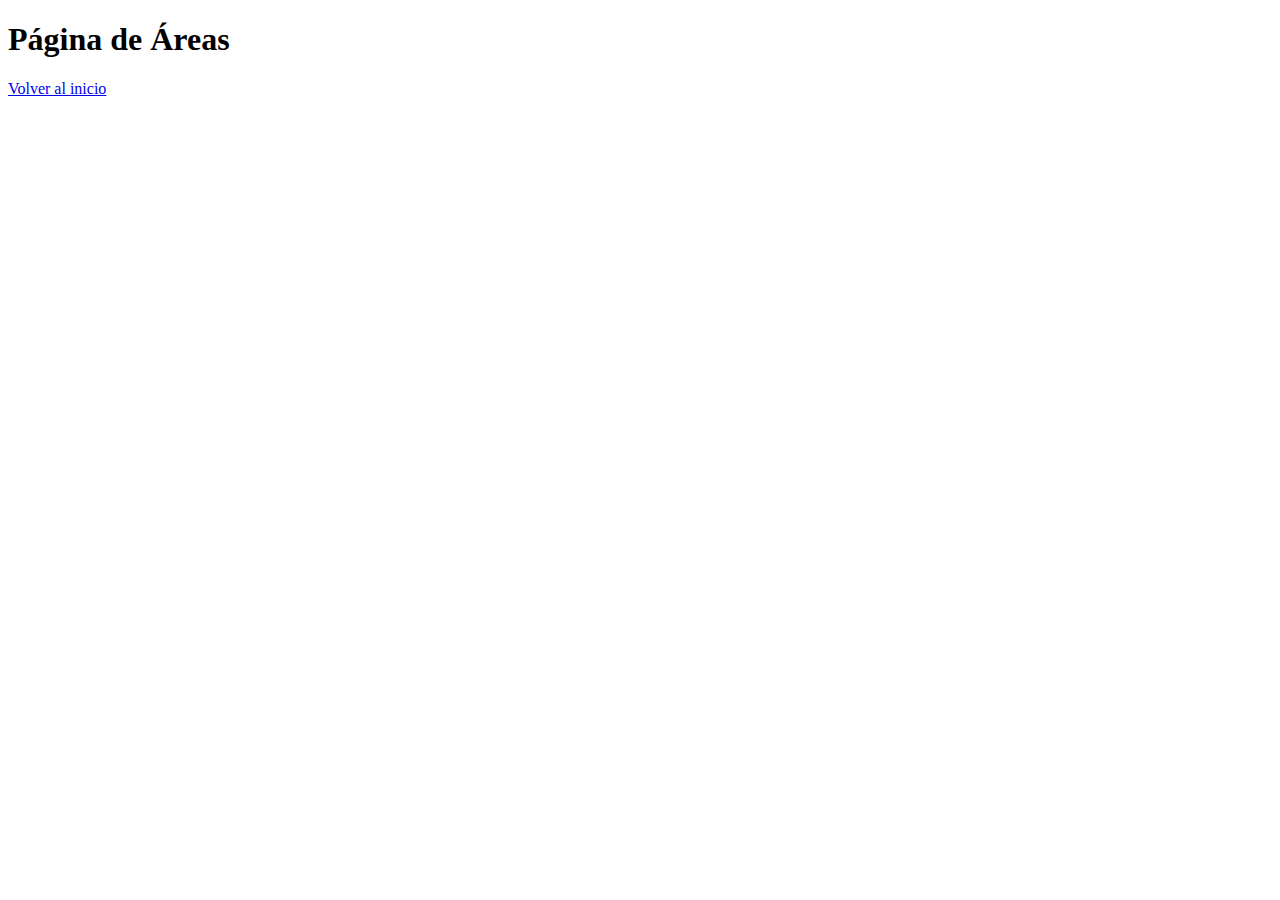
<file: app/templates/area.html>
<!DOCTYPE html>
<html lang="es">
<head>
    <meta charset="UTF-8">
    <meta name="viewport" content="width=device-width, initial-scale=1.0">
    <title>Áreas</title>
</head>
<body>
    <h1>Página de Áreas</h1>
    <a href="/">Volver al inicio</a>
</body>
</html>
</file>
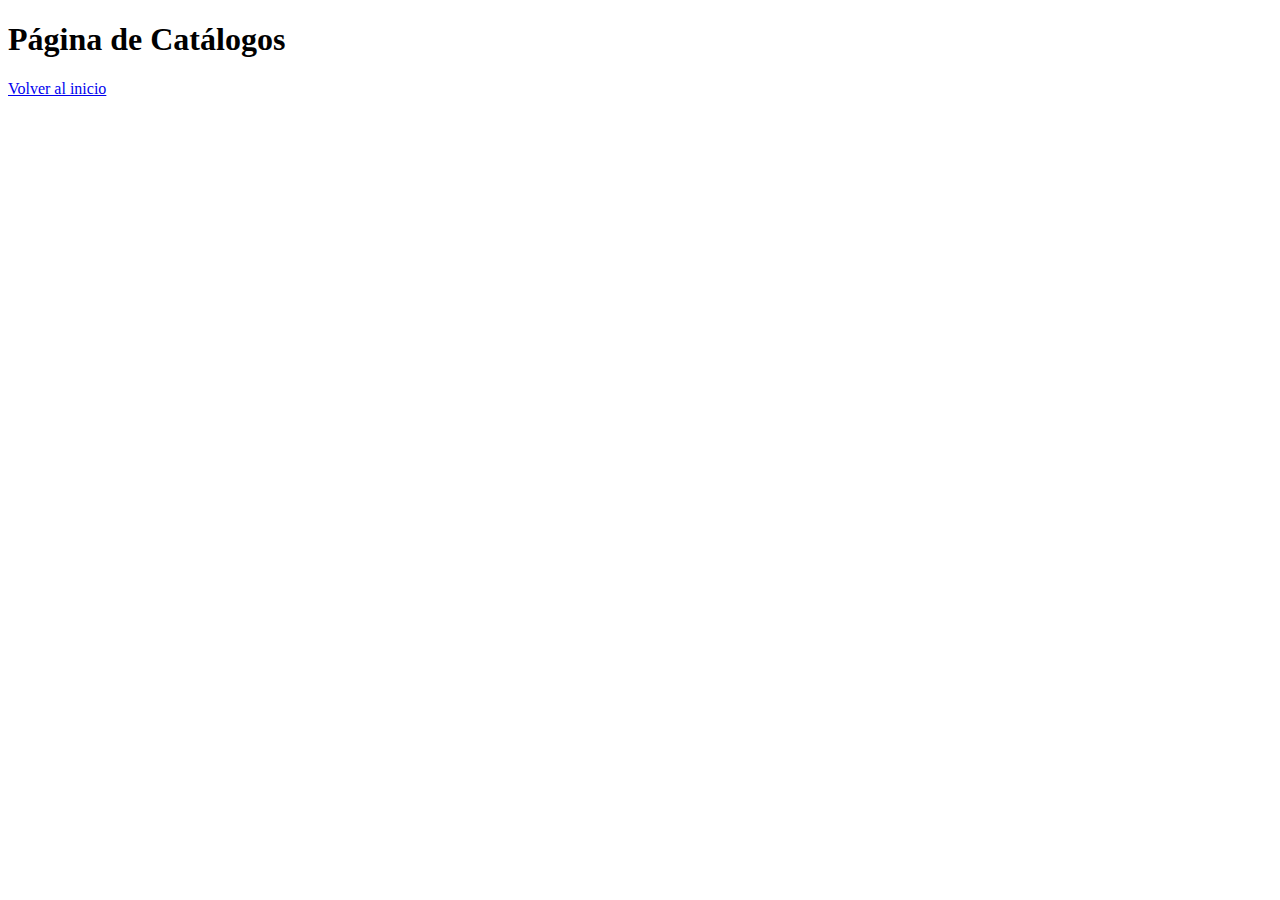
<file: app/templates/catalogos.html>
<!DOCTYPE html>
<html lang="es">
<head>
    <meta charset="UTF-8">
    <meta name="viewport" content="width=device-width, initial-scale=1.0">
    <title>Catálogos</title>
</head>
<body>
    <h1>Página de Catálogos</h1>
    <a href="/">Volver al inicio</a>
</body>
</html>
</file>
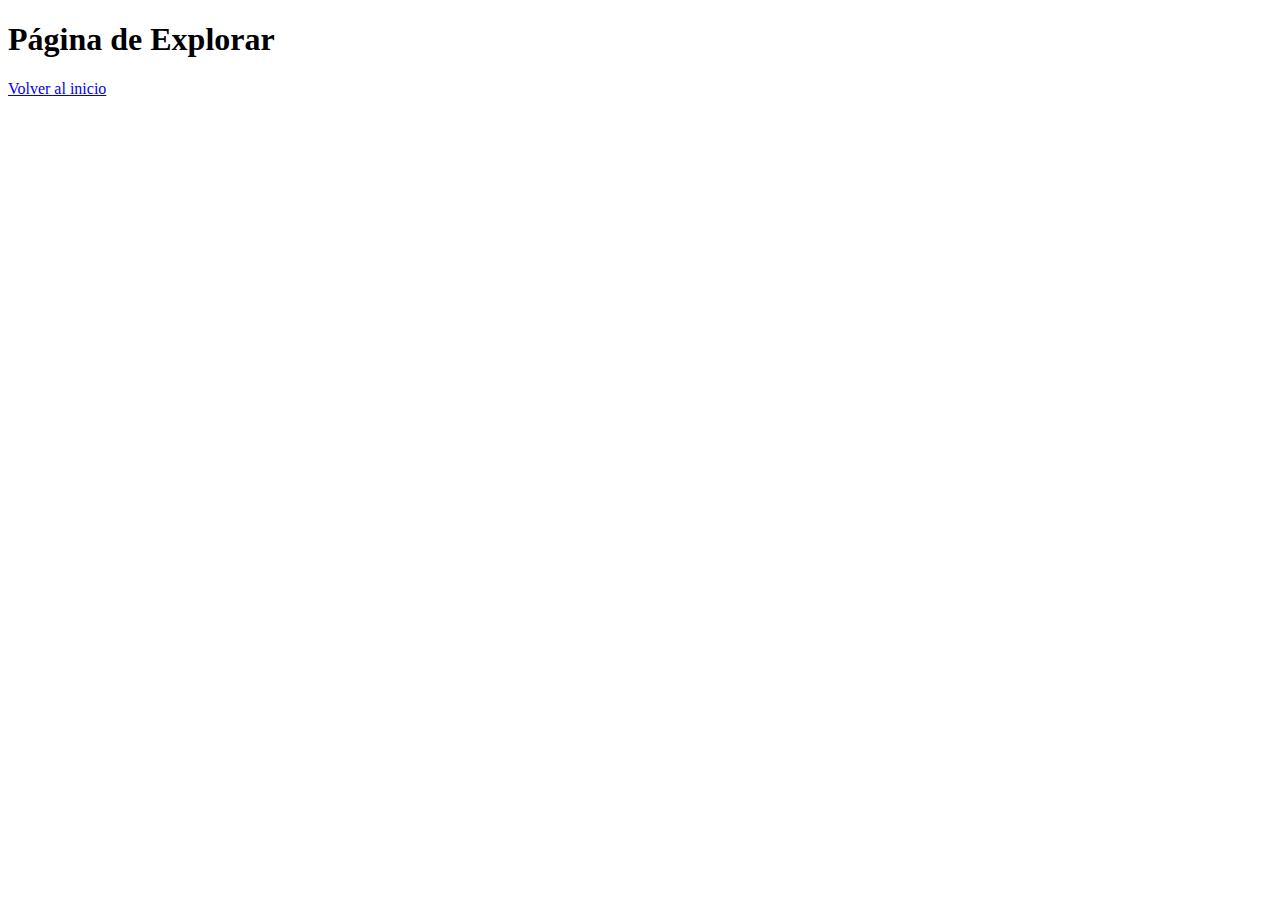
<file: app/templates/explorar.html>
<!DOCTYPE html>
<html lang="es">
<head>
    <meta charset="UTF-8">
    <meta name="viewport" content="width=device-width, initial-scale=1.0">
    <title>Explorar</title>
</head>
<body>
    <h1>Página de Explorar</h1>
    <a href="/">Volver al inicio</a>
</body>
</html>
</file>
